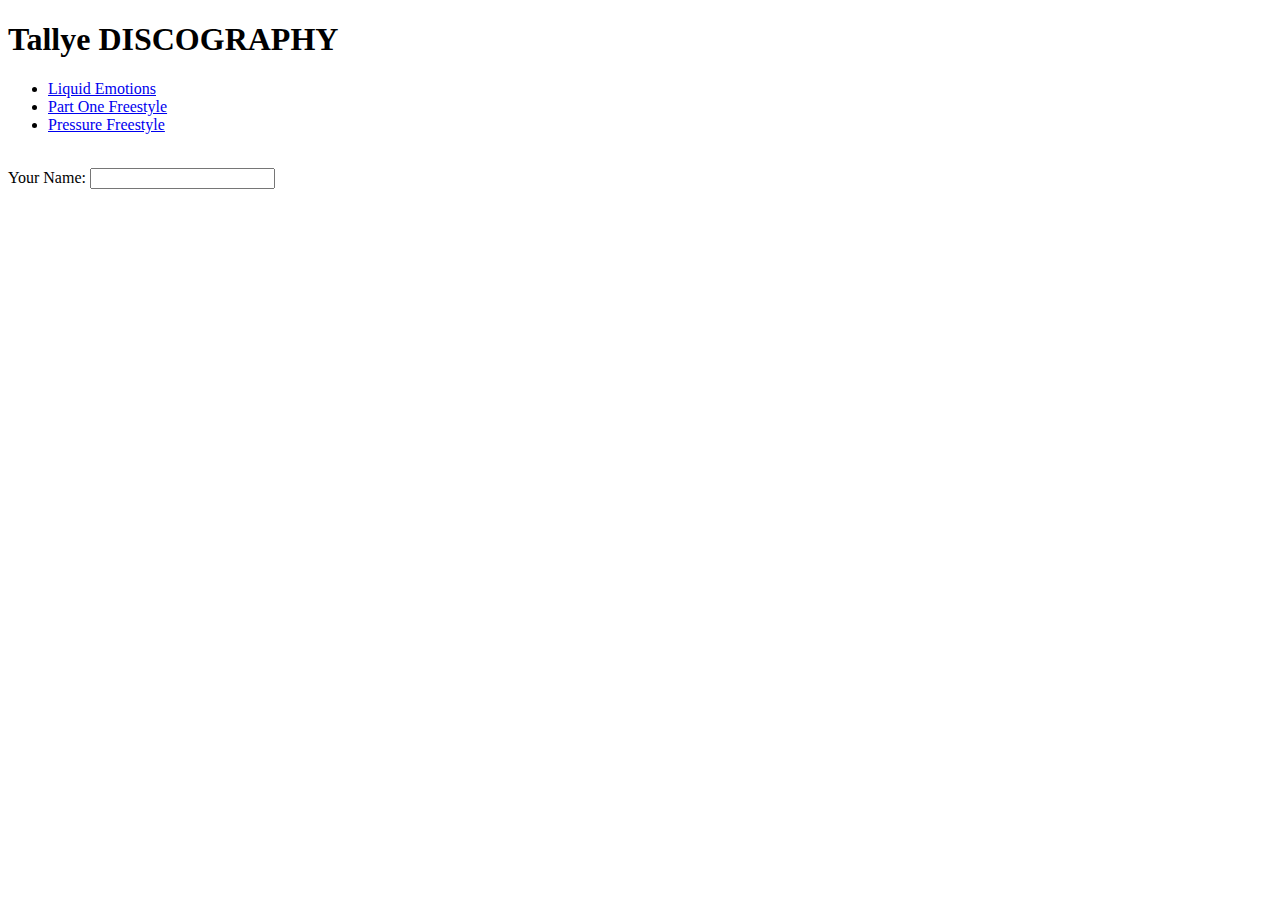
<file: newpage.html>
<!DOCTYPE html>
<head>
    <meta charset="UTF-8">
    <title>DISCOGRAPHY</title>
</head>
<body>
    <h1>Tallye DISCOGRAPHY</h1>

    <ul>
        <li><a href="https://open.spotify.com/track/6o8I5ncPv5vqNVChKQkJJS?si=2c17c76385a84cec">Liquid Emotions</a></li>
        <li><a href="https://open.spotify.com/track/6XnizJ1syrPTSHFWEr22oV?si=93cac69037204b72">Part One Freestyle</a></li>
        <li><a href="https://open.spotify.com/track/0aw9R82iFO96Mavl84d2ot?si=5ffbb2bf87134df3">Pressure Freestyle</a></li>
    </ul>
    <br>
  <form action="index.html" method="post">
  <label for="">Your Name:</label>
  <input type="text">
</form>
</body>
</html>
</file>
